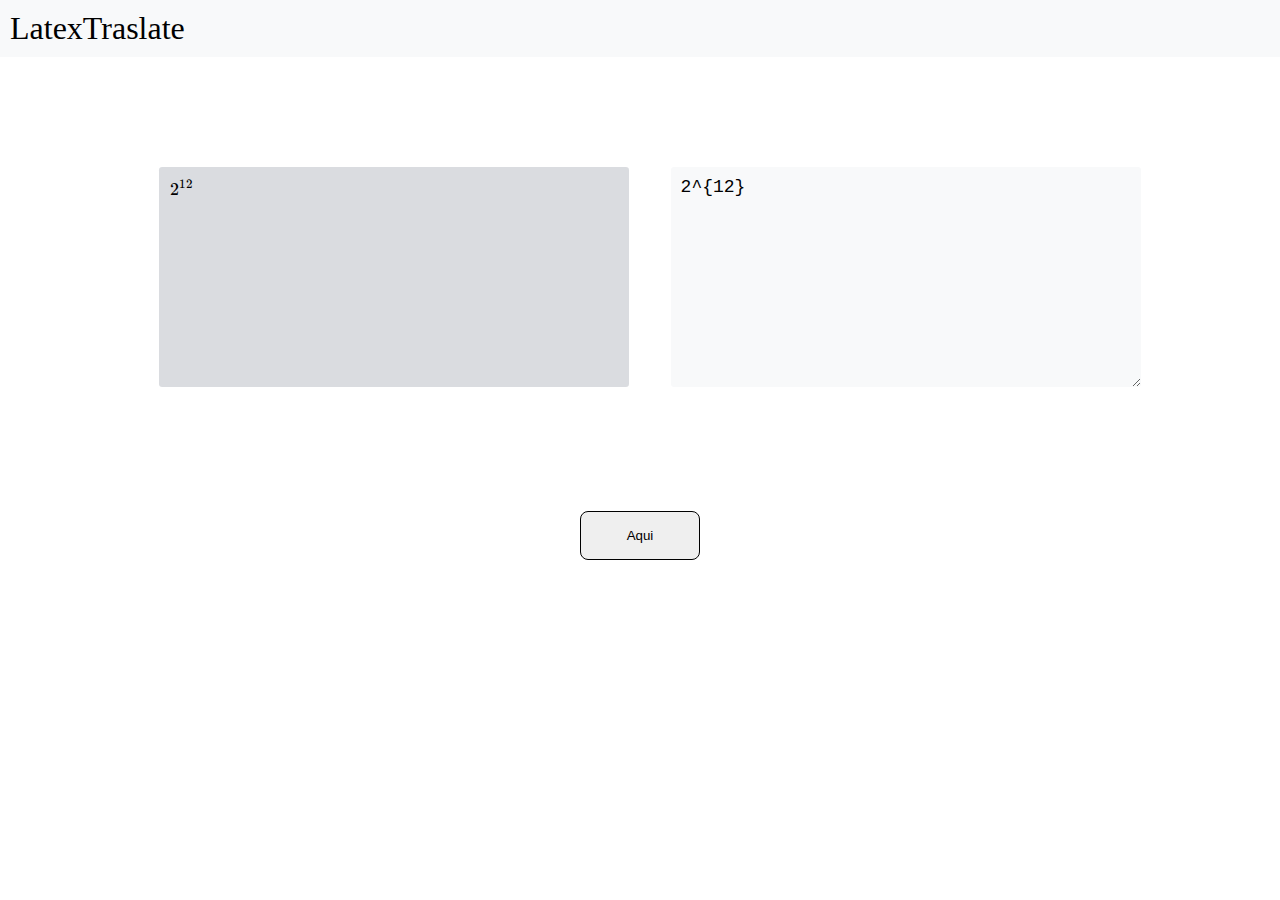
<file: index.html>
<!DOCTYPE html>
<html lang="en">
<head>
    <meta charset="UTF-8">
    <meta http-equiv="X-UA-Compatible" content="IE=edge">
    <meta name="viewport" content="width=device-width, initial-scale=1.0">
   
    <link rel="stylesheet" href="./libraries/styles.css">
    <link rel="stylesheet" href="./libraries/styleTraslate.css">
    <title>Document</title>
    
  </head>
  <body>
    
    <div class="titleContainer">
      <h1 class="title">
        LatexTraslate 
      </h1>
    </div>
    
    <div class="traslate">  
      <div class="containerTextLatex">
        <math-field id="formula" class="traslate__latex box " virtual-keyboard-mode="onfocus">2^{12}</math-field>
      </div>

      <div class="containerTextNormal">
        <textarea id="latex" class="traslate__normalText box" placeholder="Ingresa Texto Normal aca"></textarea>
      </div>
      
    </div>
    <div class="contentButton ">
      <button class="button" id="test">Aqui</button>
    </div>


    <script src="./libraries/mathmin.js"></script>
    <script src="./libraries/computeEngine.js"></script>
    <script src="./EngineExternals/mod_G.js"></script>
    <script src="./EngineModulesCap3/mathEngineRefact.js"></script>
    <!-- <script src="./definitions/def.js"></script> -->
   <!--  <script src="./definitions/cap_3_5.js"></script> -->
    <!-- <script src="./definitions/pag_1.js"></script> -->
    <!-- <script src="./definitions/pag_2.js"></script> -->
    <!-- <script src="./definitions/pag_3.js"></script> -->
    <!-- <script src="./definitions/modelo_1.js"></script> -->
   <!--  <script src="./definitions/modelo_2.js"></script> -->
</body>
</html>
</file>
<file: libraries/styles.css>
/* 0.89.4 */
@font-face {
  font-display: "swap";
  font-family: KaTeX_AMS;
  font-style: normal;
  font-weight: 400;
  src: url(fonts/KaTeX_AMS-Regular.woff2) format("woff2");
}
@font-face {
  font-display: "swap";
  font-family: KaTeX_Caligraphic;
  font-style: normal;
  font-weight: 700;
  src: url(fonts/KaTeX_Caligraphic-Bold.woff2) format("woff2");
}
@font-face {
  font-display: "swap";
  font-family: KaTeX_Caligraphic;
  font-style: normal;
  font-weight: 400;
  src: url(fonts/KaTeX_Caligraphic-Regular.woff2) format("woff2");
}
@font-face {
  font-display: "swap";
  font-family: KaTeX_Fraktur;
  font-style: normal;
  font-weight: 700;
  src: url(fonts/KaTeX_Fraktur-Bold.woff2) format("woff2");
}
@font-face {
  font-display: "swap";
  font-family: KaTeX_Fraktur;
  font-style: normal;
  font-weight: 400;
  src: url(fonts/KaTeX_Fraktur-Regular.woff2) format("woff2");
}
@font-face {
  font-display: "swap";
  font-family: KaTeX_Main;
  font-style: italic;
  font-weight: 700;
  src: url(fonts/KaTeX_Main-BoldItalic.woff2) format("woff2");
}
@font-face {
  font-display: "swap";
  font-family: KaTeX_Main;
  font-style: normal;
  font-weight: 700;
  src: url(fonts/KaTeX_Main-Bold.woff2) format("woff2");
}
@font-face {
  font-display: "swap";
  font-family: KaTeX_Main;
  font-style: italic;
  font-weight: 400;
  src: url(fonts/KaTeX_Main-Italic.woff2) format("woff2");
}
@font-face {
  font-display: "swap";
  font-family: KaTeX_Main;
  font-style: normal;
  font-weight: 400;
  src: url(fonts/KaTeX_Main-Regular.woff2) format("woff2");
}
@font-face {
  font-display: "swap";
  font-family: KaTeX_Math;
  font-style: italic;
  font-weight: 700;
  src: url(fonts/KaTeX_Math-BoldItalic.woff2) format("woff2");
}
@font-face {
  font-display: "swap";
  font-family: KaTeX_Math;
  font-style: italic;
  font-weight: 400;
  src: url(fonts/KaTeX_Math-Italic.woff2) format("woff2");
}
@font-face {
  font-display: "swap";
  font-family: "KaTeX_SansSerif";
  font-style: normal;
  font-weight: 700;
  src: url(fonts/KaTeX_SansSerif-Bold.woff2) format("woff2");
}
@font-face {
  font-display: "swap";
  font-family: "KaTeX_SansSerif";
  font-style: italic;
  font-weight: 400;
  src: url(fonts/KaTeX_SansSerif-Italic.woff2) format("woff2");
}
@font-face {
  font-display: "swap";
  font-family: "KaTeX_SansSerif";
  font-style: normal;
  font-weight: 400;
  src: url(fonts/KaTeX_SansSerif-Regular.woff2) format("woff2");
}
@font-face {
  font-display: "swap";
  font-family: KaTeX_Script;
  font-style: normal;
  font-weight: 400;
  src: url(fonts/KaTeX_Script-Regular.woff2) format("woff2");
}
@font-face {
  font-display: "swap";
  font-family: KaTeX_Size1;
  font-style: normal;
  font-weight: 400;
  src: url(fonts/KaTeX_Size1-Regular.woff2) format("woff2");
}
@font-face {
  font-display: "swap";
  font-family: KaTeX_Size2;
  font-style: normal;
  font-weight: 400;
  src: url(fonts/KaTeX_Size2-Regular.woff2) format("woff2");
}
@font-face {
  font-display: "swap";
  font-family: KaTeX_Size3;
  font-style: normal;
  font-weight: 400;
  src: url(fonts/KaTeX_Size3-Regular.woff2) format("woff2");
}
@font-face {
  font-display: "swap";
  font-family: KaTeX_Size4;
  font-style: normal;
  font-weight: 400;
  src: url(fonts/KaTeX_Size4-Regular.woff2) format("woff2");
}
@font-face {
  font-display: "swap";
  font-family: KaTeX_Typewriter;
  font-style: normal;
  font-weight: 400;
  src: url(fonts/KaTeX_Typewriter-Regular.woff2) format("woff2");
}
:root {
  --ML__static-fonts: true;
}
* {
  margin: 0;
  padding: 0;
  box-shadow: none;
  box-sizing: none;
}
/* Aqui comienza los iconos es formato unicode de los botones*/
.check::after {
  display: inline-block;
  color: #fff;
  content: " ✓";
  font-weight: bolder;
  font-size: 26px;
}

.reset::after {
  color: black;
  content: "\021bb";
  font-weight: bolder;
  font-size: 26px;
}

.conect::after {
  color: #d65d06;
  content: "\2933";
  font-weight: bolder;
  font-size: 26px;
}

.infinite::after {
  color: #d65d06;
  content: "\221E";
  font-weight: bolder;
  font-size: 26px;
}

.pointOpen::before {
  color: #d65d06;
  content: "○";
  font-weight: bolder;
  font-size: 26px;
}

.pointClose::after {
  color: #d65d06;
  content: "●";
  font-weight: bolder;
  font-size: 26px;
}

.mayorEqual::after {
  color: #646363;
  content: "\2265";
  font-weight: bolder;
  font-size: 26px;
}

.minorEqual::after {
  color: #646363;
  content: "\2264";
  font-weight: bolder;
  font-size: 26px;
}

.mayor::after {
  color: #646363;
  content: "\003E";
  font-weight: bolder;
  font-size: 26px;
}

.minor::after {
  color: #646363;
  content: "\003C";
  font-weight: bolder;
  font-size: 26px;
}

.equal::after {
  color: #646363;
  content: "\003D";
  font-weight: bolder;
  font-size: 26px;
}

.notEqual::after {
  color: #646363;
  content: "\2260";
  font-weight: bolder;
  font-size: 26px;
}

.empty::after {
  color: #646363;
  content: "\2205";
  font-weight: bolder;
  font-size: 26px;
}

.setOf::after {
  color: #646363;
  content: "\22C3";
  font-weight: bolder;
  font-size: 26px;
}

.intersection::after {
  color: #646363;
  content: "\22C2";
  font-weight: bolder;
  font-size: 26px;
}

.realNumber::after {
  color: #646363;
  content: "\0052";
  font-weight: bolder;
  font-size: 26px;
}
.parenthesisLeft::after {
  color: #646363;
  content: "\0028";
  font-weight: bolder;
  font-size: 26px;
}
.parenthesisRight::after {
  color: #646363;
  content: "\0029";
  font-weight: bolder;
  font-size: 26px;
}

.bracketsLeft::after {
  color: #646363;
  content: "\005B";
  font-weight: bolder;
  font-size: 26px;
}
.bracketsRight::after {
  color: #646363;
  content: "\005D";
  font-weight: bolder;
  font-size: 26px;
}

.keysLeft::after {
  color: #646363;
  content: "\007B";
  font-weight: bolder;
  font-size: 26px;
}
.keysRight::after {
  color: #646363;
  content: "\007D";
  font-weight: bolder;
  font-size: 26px;
}
.infiniteWrite::after {
  color: #646363;
  content: "\221E";
  font-weight: bolder;
  font-size: 26px;
}

.notExist::after {
  color: #646363;
  content: "\2204";
  font-weight: bolder;
  font-size: 26px;
}
/* Aqui Termina los iconos es formato unicode de los botones*/

/* --------------------------------------------------------------------- */
/* Inicio de Estilos de los botones primarios, secuandarios y tercearios */

.buttonPrimary {
  display: inline-block;
  width: 40px;
  height: 40px;
  background-color: #006ebb;
  border: none;
  border-radius: 0.25rem;
}
.buttonSecundary {
  display: inline-block;
  width: 40px;
  height: 40px;
  background-color: #a4abb1;
  border: none;
  border-radius: 0.25rem;
}
/* #a4abb1 */
.buttonTertiary {
  display: inline-block;
  width: 40px;
  height: 40px;
  background-color: #fff;
  border: 1px solid #646363;
  border-radius: 0.25rem;
}

.buttonAux {
  display: inline-block;
  width: 40px;
  height: 40px;
  background-color: #fff;
  border: 1px solid #e17055;
  border-radius: 0.25rem;
}

/* Termina Estilos de los botones primarios, secuandarios y tercearios */

/* Color de los input's en los artefactos del capitulo_0 */
.colorInput {
  position: relative;
  overflow: hidden;
  background-color: #fff;
  border-style: solid;
  border-width: 1px;
  border-color: #a569bd;
  border-radius: 10px;
  margin: 0;
  -webkit-border-radius: 10px;
  -ms-touch-action: none;
}

/* boards carlos */

.med-board {
  width: 400px;
  height: 400px;
}

.short-board {
  width: 350px;
  height: 200px;
}

.big-board {
  width: 600px;
  height: 450px;
}

.input-zise {
  width: 45px;
  border-radius: 10%;
}
/*dominio*/
.domKey::after {
  position: relative;
  top: -12px;
  left: 0px;
  color: #d65d06;
  content: "\2508";
  font-weight: bolder;
  font-size: 45px;
}
.rangKey::after {
  position: relative;
  top: -5px;
  left: 3.5px;
  color: #d65d06;
  content: "\2847";
  font-weight: bolder;
  font-size: 30px;
}
/*cota superior*/
.coteTop::after {
  color: #d65d06;
  content: "\2912";
  font-weight: bolder;
  font-size: 26px;
}
/*cota inferior*/
.coteDown::after {
  color: #d65d06;
  content: "\2913";
  font-weight: bolder;
  font-size: 26px;
}

/* Contenedor principal en el motor del capitulo 1 paginas 3-6  */
/* Crea un contenedor flexible y centra sus hijos */
.content_1 {
  display: flex;
  justify-content: center;
  align-content: center;
}
/* Contenedor Hijo, toma el ancho de contenedor padre y se coloca a 10px de margen */
.content_2 {
  display: flex;
  flex-direction: column;
  justify-content: space-between;
  margin: 10px;
}
/* Contenedor de para los textos toma el 100% del ancho de su padre
 y coloca los textos en formato centrado y con lineas separadas de 30px */
.contenedor {
  width: 100%;
  text-align: justify;
  line-height: 30px;
}
/* Clase para los titulos coloca un margen de 10px en los cuatro lados y pone en negrita el texto */
.subtitulo {
  margin: 10px;
  font-weight: bolder;
}
/* Clase para los parrafos coloca un margen de 10px en los cuatro lados y el texto lo coloca centrado */
.parrafo {
  /* margin-top: 10px; */
  text-align: justify;
}
/* Clase para los parrafos coloca flexible el contenedor y en filas los elementos */
.textDouble {
  display: flex;
  flex-direction: row;
}
/* margen de 5px */
.margen-5 {
  margin: 5px;
}
/* margen de 50px */
.margen-bottom-50 {
  margin-bottom: 50px;
}
/* margen izquierdo que calcula el ancho de la pantaña y lo resta por el 80% de ella
y añade el elemento a un poco menos de la mitad de la pantalla, de esta manera se logra un movimiento responsive */
.margen-left {
  margin-left: calc(100% - (82%));
}
/* Clase para cuando los artefactos se resuelven de manera correcta */
.pass {
  background-color: rgba(73, 225, 94, 0.4) !important;
}
/* Clase para cuando los artefactos se resuelven de manera incorrecta */
.failed {
  background-color: rgba(203, 78, 31, 0.4) !important;
}
/* Clase para cuando los artefactos no se les esta evaluando correcto e incorrecto sino su opinion */
.yellow {
  background-color: rgba(236, 184, 12, 0.4);
}
/* centra el contenido del input, desde el puntero y los value */
.inputCenter {
  text-align: center;
}
/* Margen entre los botones añade 4px a los cuatro lados del boton*/
.button-marg {
  margin: 4px;
}

.contentBoard_Double {
  width: 400px;
}
.margen-button {
  margin-bottom: 20px;
}

.board-item {
  width: 100px;
  height: 100px;
}
.contenedor::-webkit-scrollbar {
  width: 8px; /* Tamaño del scroll en vertical */
  height: 8px; /* Tamaño del scroll en horizontal */
}

.contenedor::-webkit-scrollbar-thumb {
  background: #ccc;
  border-radius: 4px;
}

/* Cambiamos el fondo y agregamos una sombra cuando esté en hover */
.contenedor::-webkit-scrollbar-thumb:hover {
  background: #b3b3b3;
  box-shadow: 0 0 2px 1px rgba(0, 0, 0, 0.2);
}

/* Cambiamos el fondo cuando esté en active */
.contenedor::-webkit-scrollbar-thumb:active {
  background-color: #999999;
}
/* Ponemos un color de fondo y redondeamos las esquinas del track */
.contenedor::-webkit-scrollbar-track {
  background: #e1e1e1;
  border-radius: 4px;
}

/* Cambiamos el fondo cuando esté en active o hover */
.contenedor::-webkit-scrollbar-track:hover,
.contenedor::-webkit-scrollbar-track:active {
  background: #d4d4d4;
}
/* Mediaquery para el responsive de los tableros */
@media only screen and (min-width: 500px) {
  .table-board {
    display: flex;
    justify-content: center;
    align-content: center;
    flex-wrap: wrap;
  }
}
@media only screen and (min-width: 500px) {
  .content_1 {
    display: flex;
    justify-content: center;
    align-content: center;
  }
}

@media only screen and (min-width: 400px) {
  .input-width {
    width: calc(100% - (60%));
  }
}

.input-width {
  width: calc(100% - (50%));
}
.center-td {
  text-align: center;
}
.table-width {
  width: calc(100% - (40%));
}

.reduce-table {
  display: flex;
  justify-content: center;
  align-items: center;
  flex-direction: column;
}

/*////////////////
agregado boton para las curvas
centrado de texto
copia de del borde de la libreria
agregado estilo de incorrecto y correcto sin opasidad para usarlo en el board
//////////////*/
.curve::before {
  color: #d65d06;
  content: "\007E";
  font-weight: bolder;
  font-size: 30px;
}
/* centra el texto, con un tamaño predeterminado y un padding */
.textCenter {
  text-align: center;
  font-size: 12px;
  padding: 2px;
}

/*borde negro del board*/
.border-board-dark {
  position: relative;
  overflow: hidden;
  background-color: #fff;
  border-style: solid;
  border-width: 1px;
  border-color: #000000;
  border-radius: 10px;
  margin: 0;
  -webkit-border-radius: 10px;
  -ms-touch-action: none;
}

.passInLibrary {
  background-color: #b6f3bf;
}

.failedInLibrary {
  background-color: #eab8a5;
}
/* Clase para la nota en la pagina 3 de las opiniones
 hace flexible el contenedor, coloca sus elementos al principio y en columnas */
.nota {
  display: flex;
  justify-content: center;
  align-items: center;
  flex-direction: column;
}
/* Clase para los comentarios en la pagina de texto html, plano solo hace flexive el contenedor */
.Contentext {
  display: flex;
}
/*crea una sangria o identacion de aproximado unos 30px en el texto  */
.spacing {
  text-indent: 30pt;
}
.divRounded {
  border-radius: 10px;
}

.back::after {
  color: black;
  content: "\21B6"; /* ó    ---> 21BA*/
  font-weight: bolder;
  font-size: 26px;
}
.input_invalid {
  background-color: #eab8a5;
}

.input_valid {
  background-color: #b6f3bf;
}
/* Estilos de los board  dobles con texto  */
.contentDoubleBaord {
  display: flex;
  flex-direction: row;
  justify-content: center;
  align-content: center;
  margin-top: 25px;
}
/* clase que se utiliza como contenedor de los board */
.sizeBoardDouble {
  width: 500px;
  margin: 20px;
  border: 1px solid black;
  text-align: center;
}
/* clases para crear una linea divisora en la parte de arriba de un contenedor */
.borderIndividual {
  border-top: 1px solid black;
}
/* clases que pone flexible un contenedor */
.contenedorGrid {
  width: 100%;
  display: flex;
  justify-content: center;
  align-content: center;
}
/* clase de pruba para verificar que los items-hijos de un contenedor padre esten dentros del mismo.
 Nota: Esta clase solo se utiliza de prueba. [Status: Testing ]*/
.test {
  border: 1px solid black;
}
/* grid por default, crea dos columnas y 3 filas con espacios de 20px para casa una de ellas */
.contenTest {
  display: grid;
  grid-template-columns: repeat(2, 1fr);
  grid-template-rows: repeat(3, 1fr);
  grid-column-gap: 20px;
  grid-row-gap: 20px;
}
/* clase que se utiliza para los elementos que se requiere en negrita, como conceptos claves en alguna definicion  */
.bold-example {
  text-align: center;
  font-weight: bold;
}
/* crea un margen arriba de 50px */
.margen-top-50 {
  margin-top: 50px;
}
/* es el ancho de los input del tablero estandarizado Nota: Puede que esta clase no se este utilizando, [Status:Por verificar] */
.input-width-normalice {
  width: calc(100% - (0%));
}

/* ancho del elemento th en el tablero */
.th-table {
  width: 120px;
  border: black 1px solid;
}
/* clase de prueba. Nota: Puede que esta clase no se este utilizando, [Status:Por verificar]*/
.input-table {
  width: 100%;
  border: 0;
}
.input-conf-Table {
  text-align: center;
  /* font-size: 14px; */
  padding: 2px;
}

.border-table {
  border: black 1px solid;
}

.input-default {
  background-color: #f6f3c9;
}

.input-sended {
  background-color: #f5d101;
}
/* MediaQuery -- Inicio del responsive de la grid de contenedores, crea una grid de 1 columna para el responsive de movil */
@media only screen and (min-width: 360px) and (max-width: 720px) {
  .contenTest {
    display: grid;
    grid-template-columns: repeat(1, 1fr);
    grid-column-gap: 20px;
    grid-row-gap: 20px;
  }
  .artefact {
    width: 320px;
  }
  .table-width {
    width: 100%;
  }
  .allbuttons {
    display: grid;
    grid-template-columns: repeat(4, 1fr);
    grid-template-rows: repeat(2, 1fr);
    grid-column-gap: 0px;
    grid-row-gap: 0px;
  }
  .contentBoard_Double {
    width: 320px;
  }
}

@media only screen and (min-width: 720px) and (max-width: 850px) {
  .contenTest {
    display: grid;
    grid-template-columns: repeat(2, 1fr);
    grid-template-rows: repeat(3, 1fr);
    grid-column-gap: 20px;
    grid-row-gap: 20px;
  }
  .artefact {
    width: 320px;
  }
  .table-width {
    width: 100%;
  }
}
/* Finaliza el responsive  */

/* centra el contenido en un elemento */
.item {
  text-align: center;
}
/* clase para poner en negrita un titulo */
.titulo {
  font-weight: bolder;
  margin: 0;
}

/*
keyBoard
*/
/*clase inicial del keyboard lo alinea y lo pone no visible*/
.popup {
  display: none;
  align-content: center;
}
/*pone el border al conteneor superior del keyboard*/
.orange-bg {
  border-top-left-radius: 20px;
  border-top-right-radius: 20px;
  background-color: orange;
  width: 100%;
}
/*contenedor padre del keyboard limita el ancho*/
.divParent {
  border-radius: 20px;
  min-height: 140px;
  max-width: 650px;
  min-width: 300px;
  width: 80%;
  background-color: grey;
  justify-items: center;
}
/*unicode del boton para abrir el keyboard*/
.keyBoard::after {
  color: rgb(0, 0, 0);
  content: "⌨";
  font-size: 30px;
  position: relative;
  top: -12px;
  left: -6px;
}
/* clase para el efecto de los botones */
.buttonKey {
  cursor: pointer;
  outline: none;
  color: #fff;
  box-shadow: 0 3px #999;
}
/*hover de los botones */
.buttonKey:hover {
  background-color: #899c;
}
/* al pulsar el boton se mueve hacia abajo 2 pixeles y cambia el fondo*/
.buttonKey:active {
  background-color: #797c;
  box-shadow: 0 2px #666;
  transform: translateY(2px);
}
/* estado active de los botones mantiene pulsado el boton */
.buttonDownActive {
  background-color: #797c;
  box-shadow: 0 2px #666;
  transform: translateY(2px);
}
/*  */
.closed {
  width: 30px;
  height: 30px;
}
/*unicode de la X para cerrar el keyboard*/
.closed::after {
  color: #000000;
  content: "\2179";
  font-size: 24px;
  position: relative;
  top: -5px;
}
/*estilos del boton que abre el keyboard*/
.butonKeyBoardOpen {
  display: inline-block;
  width: 50px;
  height: 40px;
  background-color: rgb(224, 198, 79);
  border: 2px solid #e17055;
  border-radius: 0.25rem;
}
/*/////// responsibe engine 0 ////////*/
.paddiv {
  width: 100%;
  max-width: 900px;
  min-width: 300px;
}
/*clase de estado 1 inputs engine 0 interval */
.inpEngInt-1 {
  min-height: 60px;
  width: 100%;
  min-width: 75px;
  max-width: 200px;
}
/*clase de estado 2 inputs engine 0 interval */
.inpEngInt-2 {
  min-height: 60px;
  min-width: 75px;
  width: 100%;
}
/*clase del board lo pone 100% de anccho y sus minimos */
.BoardEngInt {
  width: 100%;
  min-width: 150px;
  max-width: 650;
  min-height: 60px;
}

.contentArtefact {
  display: flex;
  justify-content: center;
  align-items: center;
  flex-direction: column;
  border: 1px solid black;
}
.textValInput {
  display: flex;
  justify-content: center;
  align-items: center;
  width: 100%;
  height: 30px;
  border-top: 1px solid black;
  font-style: italic;
}

@media (min-width: 768px) {
  .hola {
    flex: 0 0 8px;
    max-width: 50%;
  }

  .input-width-frame {
    width: calc(100% - (85%));
  }
  .small_box {
    width: 100px;
    align-content: center;
  }
}

@media (min-width: 992px) {
  .hola {
    flex: 0 0 8px;
    max-width: 50%;
  }

  .input-width-frame {
    width: calc(100% - (85%));
    text-align: center;
  }

  .small_box {
    width: 250px;
    align-content: center;
  }
}

@media (min-width: 1200px) {
  .hola {
    flex: 0 0 8px;
    max-width: 50%;
    text-align: center;
  }
  .input-width-frame {
    width: calc(100% - (85%));
    text-align: center;
  }

  .small_box {
    width: 300px;
    align-content: center;
  }
}

@media (min-width: 1400px) {
  .hola {
    flex: 0 0 8px;
    max-width: 50%;
    text-align: center;
  }
  .input-width-frame {
    width: calc(100% - (85%));
    text-align: center;
  }

  .small_box {
    width: 400px;
    align-content: center;
  }
}

/* Tablero pequeños*/
@media (min-width: 768px) {
  .small_box_together {
    flex: 0 0 2px;
    max-width: 50%;
  }

  .input-width-frame {
    width: calc(100% - (85%));
  }
  .small_box {
    width: 100px;
    align-content: center;
    justify-content: center;
  }
}

@media (min-width: 992px) {
  .small_box_together {
    flex: 0 0 2px;
    max-width: 50%;
    border: 0px;
  }

  .input-width-frame {
    width: calc(100% - (85%));
    text-align: center;
  }

  .small_box {
    width: 220px;
    border: 0px;
    align-content: center;
    justify-content: center;
  }
}

@media (min-width: 1200px) {
  .small_box_together {
    flex: 0 0 2px;
    max-width: 45%;
    text-align: center;
  }
  .input-width-frame {
    width: calc(100% - (85%));
    text-align: center;
  }

  .small_box {
    width: 300px;
    border: 0px;
    align-content: center;
    justify-content: center;
  }
}

@media (min-width: 1400px) {
  .small_box_together {
    flex: 0 0 2px;
    max-width: 45%;
    text-align: center;
  }
  .input-width-frame {
    width: calc(100% - (90%));
    text-align: center;
  }

  .small_box {
    width: 400px;
  }
}

.centerFloat {
  position: absolute;
  align-self: center;
  text-align: center;
  margin-left: 10px;
  border-radius: 10px;
  margin-right: 10px;
  top: 15%;
}

/* Aqui empiezan los nuevos estilo */
.input-reduce {
  width: 24px;
  margin-left: 50px;
}

.itemContenFlex {
  display: flex;
  justify-content: center;
  align-items: center;
}

.borderNone {
  border: 0;
  border-radius: 2px;
}

.pass:hover {
  background-color: rgba(35, 194, 53, 0.6);
}
.failed:hover {
  background-color: rgba(167, 62, 22, 0.6);
}

.sizeContenedor {
  width: 400px;
}

.newGrid {
  display: grid;
  grid-template-columns: repeat(3, 1fr);
  grid-template-rows: repeat(1, 1fr);
  grid-column-gap: 20px;
  grid-row-gap: 20px;
}

.banderGrid {
  display: flex;
}

.noBorder {
  border: 0;
}
.border-dark-top {
  width: 100%;
  border-top: 1px solid black;
}

.sizeInput-Default {
  width: 200px;
  margin-left: 10px;
}

.disabledGraph {
  background-color: #f0eaea !important;
  cursor: not-allowed;
}

.board_with_table {
  width: 250px;
  height: 250px;
}

.text-subrayado {
  background-color: #f6f3c9;
}

.text-table-font {
  font-size: 0.6rem;
}

.input-table.conf {
  width: 100%;
  padding: 0px;
}

.table-with {
  width: 300px;
}

.th-table-adjust {
  width: 32px !important;
  font-size: 0.6rem !important;
}

.buttons-bar {
  width: 260px !important;
  height: 50px;
}

.divOrdenate {
  width: 100%;
  display: flex;
  border-top: 1px solid black;
  font-style: italic;
}
.divAlignDouble {
  display: flex;
  width: 100%;
  align-items: center;
  justify-content: space-between;
}
.divAlignSingle {
  display: flex;
  width: 100%;
  align-items: center;
  justify-content: center;
}

.divOrder {
  display: flex;
  width: 100%;
  flex-direction: row;
  justify-content: space-around;
  align-items: center;
  border: 1px solid black;
}
.cleanStyleDefault {
  margin: 0;
  padding: 0;
  box-shadow: none;
  box-sizing: none;
}
.orderLarge {
  width: 100%;
  display: flex;
  justify-content: space-between;
}

.orderLitte {
  width: 100%;
  display: flex;
  justify-content: center;
}

/*//////////////////////////////////////////////////////////////////////////////////////////////////////////*/
.buttonSecundaryMod {
  display: inline-block;
  width: 80px;
  height: 40px;
  background-color: #a4abb1;
  border: none;
  border-radius: 0.25rem;
}

.squares-div {
  text-align: center;
  align-content: center;
  align-items: center;
  width: 382px;
}
@media only screen and (max-width: 500px) {
  .squares-div {
    width: 282px;
  }
}

math-field {
  caret-color: darkblue;
}
math-field::selection {
  background-color: darkblue;
  color: white;
}

.boardResp {
  width: 380px;
  height: 380px;
}

@media only screen and (max-width: 500px) {
  .boardResp {
    width: 280px;
    height: 280px;
  }
}

/* unicode camino*/
.visible::after {
  color: black;
  content: "\1f441"; /*"\1f441";*/
  font-weight: bolder;
  font-size: 26px;
}

.road::before {
  color: #d65d06;
  content: "\2608";
  font-weight: bolder;
  font-size: 30px;
}

.finishRoad::after {
  color: #d65d06;
  content: " ⊏";
  font-weight: bolder;
  font-size: 30px;
}
.help::after {
  color: #000000;
  content: "\2691";
  font-weight: bolder;
  font-size: 26px;
}

/*/////////////////////////////// Modal ///////////////////////////////////*/

.modal {
  display: none;
  position: fixed;
  z-index: 9;
  left: 0;
  top: 0;
  width: 100%;
  height: 100%;
  overflow: auto;
  background-color: rgb(0, 0, 0);
  background-color: rgba(0, 0, 0, 0.4);
}

/* Modal Content/Box */
.modal-content {
  left: 10%;
  top: 50%;
  align-self: center;
  justify-self: center;
  background-color: #fefefe;
  padding: 10px;
  border-radius: 20px;
  border: 1px solid #888;
  width: 80%;
}

/* Close Button */
.close {
  text-align: center;
  width: 38px;
  height: 38px;
  color: #aaa;
  float: right;
  font-size: 40px;
  font-weight: bold;
  background-color: #fff;
  border: 1px solid #e17055;
  border-radius: 0.25rem;
}

.closed:hover,
.closed:focus {
  color: black;
  text-decoration: none;
  cursor: pointer;
}

/***Estilos del cap_3****/

.mainContent {
  display: flex;
  flex-wrap: wrap;
  justify-content: center;
}
.borderDefault {
  border: 2px solid rgb(100, 172, 255);
  border-radius: 0.5rem;
}
.artifactGrid {
  display: grid;
  align-content: center;
  align-items: center;
  grid-template-columns: 80px 80px 80px 80px;
  grid-template-rows: 80px 80px 80px 80px 80px;
  grid-template-areas:
    ". rounded-0 rounded-0 ."
    "square-0 . arrowD-0 ."
    ". rounded-1  rounded-1 ."
    "square-1 . arrowD-1 ."
    ".  rounded-2 rounded-2 ."
    "divControllerButton divControllerButton divControllerButton divControllerButton";
}
.rounded-0 {
  grid-area: rounded-0;
}
.rounded-1 {
  grid-area: rounded-1;
}
.rounded-2 {
  grid-area: rounded-2;
}
.square-0 {
  grid-area: square-0;
  /* margin-left: 1.2rem; */
}
.square-1 {
  grid-area: square-1;
  /* margin-left: 1.2rem; */
}
.arrowD-0 {
  grid-area: arrowD-0;
}
.arrowD-1 {
  grid-area: arrowD-1;
}
.divControllerButton {
  grid-area: divControllerButton;
}
.artifactGridSimple{
  display: grid;
  align-content: center;
  align-items: center;
  grid-template-columns: 80px 80px 80px 80px;
  grid-template-rows: 80px 80px 80px 80px;
  grid-template-areas:
    ". rounded-0 rounded-0 ."
    "square-0 . arrowD-0 ."
    ". rounded-1  rounded-1 ."
    "divControllerButton divControllerButton divControllerButton divControllerButton";

}

.rounded-0 {
  grid-area: rounded-0;
}
.rounded-1 {
  grid-area: rounded-1;
}
.square-1 {
  grid-area: square-1;
  /* margin-left: 0.5rem; */
}
.arrowD-0 {
  grid-area: arrowD-0;
}
.form_1 {
  display: grid;
  align-content: center;
  align-items: center;
  grid-template-columns: 80px 80px 80px 80px;
  grid-template-rows: 60px 60px 60px 60px 60px 60px 60px 60px 60px;
  grid-template-areas:
    ". rounded-0 rounded-0 ."
    "square-0 . arrowD-0 ."
    ". rounded-1  rounded-1 ."
    "square-1 . arrowD-1 ."
    ".  rounded-2 rounded-2 ."
    "square-2 . arrowD-2 ."
    ".  rounded-3 rounded-3 ."
    "square-3 . arrowD-3 ."
    ".  rounded-4 rounded-4 ."
    "divControllerButton divControllerButton divControllerButton divControllerButton";
}
.rounded-0 {
  grid-area: rounded-0;
}
.rounded-1 {
  grid-area: rounded-1;
}
.rounded-2 {
  grid-area: rounded-2;
}
.rounded-3 {
  grid-area: rounded-3;
}
.rounded-4 {
  grid-area: rounded-4;
}
.square-0 {
  grid-area: square-0;
  margin-left: 0.5rem;
}
.square-1 {
  grid-area: square-1;
  margin-left: 0.5rem;
}
.square-2 {
  grid-area: square-2;
  margin-left: 0.5rem;
}
.square-3 {
  grid-area: square-3;
  margin-left: 0.5rem;
}
.arrowD-0 {
  grid-area: arrowD-0;
}
.arrowD-1 {
  grid-area: arrowD-1;
}
.arrowD-2 {
  grid-area: arrowD-2;
}
.arrowD-3 {
  grid-area: arrowD-3;
}

.divControllerButton {
  grid-area: divControllerButton;
}

.form_2 {
  display: grid;
  align-content: center;
  align-items: center;
  justify-content: center;
  grid-template-columns: 113px 60px 20px 135px;
  grid-template-rows: 60px 60px 60px 60px 60px 60px 60px 60px 60px;
  grid-template-areas:
    "divInputVF divInputVF divInputVF divInputVF"
    "rounded-0 rounded-0 rounded-1 rounded-1"
    "square-0 arrowD-0 arrowD-4 square-4"
    "rounded-2 rounded-2 rounded-3 rounded-3"
    "square-1 arrowD-1 arrowD-5 square-5"
    "rounded-4 rounded-4 rounded-5 rounded-5"
    "square-2 arrowD-2 arrowD-6 square-6"
    "rounded-6 rounded-6 rounded-7 rounded-7"
    "square-3 arrowD-3 arrowD-7 square-7"
    "rounded-8 rounded-8 rounded-9 rounded-9"
    "divControllerButton divControllerButton divControllerButton divControllerButton";
}

.rounded-0 {
  grid-area: rounded-0;
}
.rounded-1 {
  grid-area: rounded-1;
}
.rounded-2 {
  grid-area: rounded-2;
}
.rounded-3 {
  grid-area: rounded-3;
}
.rounded-4 {
  grid-area: rounded-4;
}
.rounded-5 {
  grid-area: rounded-5;
}
.rounded-6 {
  grid-area: rounded-6;
}
.rounded-7 {
  grid-area: rounded-7;
}
.rounded-8 {
  grid-area: rounded-8;
}
.rounded-9 {
  grid-area: rounded-9;
}

.square-0 {
  grid-area: square-0;
  /* margin-left: 0.5rem; */
}
.square-1 {
  grid-area: square-1;
  /* margin-left: 1.2rem; */
}
.square-2 {
  grid-area: square-2;
  /* margin-left: 0.5rem; */
}
.square-3 {
  grid-area: square-3;
  /* margin-left: 1.2rem; */
}
.square-4 {
  grid-area: square-4;
  /* margin-left: 0.5rem; */
}
.square-5 {
  grid-area: square-5;
  /* margin-left: 1.2rem; */
}
.square-6 {
  grid-area: square-6;
  /* margin-left: 0.5rem; */
}
.square-7 {
  grid-area: square-7;
  /* margin-left: 1.2rem; */
}

.arrowD-0 {
  grid-area: arrowD-0;
  width: 40px !important;
}
.arrowD-1 {
  grid-area: arrowD-1;
  width: 40px !important;
}
.arrowD-2 {
  grid-area: arrowD-2;
  width: 40px !important;
}
.arrowD-3 {
  grid-area: arrowD-3;
  width: 40px !important;
}
.arrowD-4 {
  grid-area: arrowD-4;
  width: 40px !important;
}
.arrowD-5 {
  grid-area: arrowD-5;
  width: 40px !important;
}
.arrowD-6 {
  grid-area: arrowD-6;
  width: 40px !important;
}
.arrowD-7 {
  grid-area: arrowD-7;
  width: 40px !important;
}
.divInputVF {
  grid-area: divInputVF;
}
.divControllerButton {
  grid-area: divControllerButton;
}

.element {
  display: flex;
  justify-content: center;
  align-items: center;
}

.arrowUp::after {
  color: black;
  content: "\2191";
  font-size: 50px;
}
.arrowDown::after {
  color: black;
  content: "\2193";
  font-size: 50px;
}

.pass {
  background-color: rgba(73, 225, 94, 0.4) !important;
}

.failed {
  background-color: rgba(203, 78, 31, 0.4) !important;
}

.math {
  width: 100%;
  font-size: 1.1em;
  text-align: center !important;
}

.divControllerButton {
  display: flex;
  justify-content: center;
  align-items: center;
}
.screenDouble-0,
.screenDouble-2,
.screenDouble-4,
.screenDouble-6,
.screenDouble-8 {
  border-radius: 2rem 0 0 2rem !important;
}
.screenDouble-1,
.screenDouble-3,
.screenDouble-5,
.screenDouble-7,
.screenDouble-9 {
  border-radius: 0 2rem 2rem 0 !important;
}
.form_4 {
  display: grid;
  align-content: center;
  align-items: center;
  grid-template-columns: 80px 80px 80px 80px;
  grid-template-rows: 60px 60px 60px 60px 60px 60px 60px;
  grid-template-areas:
    ". rounded-0 rounded-0 ."
    "square-0 . arrowD-0 ."
    ". rounded-1  rounded-1 ."
    "square-1 . arrowD-1 ."
    ".  rounded-2 rounded-2 ."
    "square-2 . arrowD-2 ."
    ".  rounded-3 rounded-3 ."
    "square-3 . arrowD-3 ."
    "divControllerButton divControllerButton divControllerButton divControllerButton";
}
.rounded-0 {
  grid-area: rounded-0;
}
.rounded-1 {
  grid-area: rounded-1;
}
.rounded-2 {
  grid-area: rounded-2;
}
.rounded-3 {
  grid-area: rounded-3;
}
.rounded-4 {
  grid-area: rounded-4;
}
.square-0 {
  grid-area: square-0;
 /*  margin-left: 0.5rem; */
}
.square-1 {
  grid-area: square-1;
 /*  margin-left: 0.5rem; */
}
.square-2 {
  grid-area: square-2;
 /*  margin-left: 0.5rem; */
}
.square-3 {
  grid-area: square-3;
 /*  margin-left: 0.5rem; */
}
.arrowD-0 {
  grid-area: arrowD-0;
}
.arrowD-1 {
  grid-area: arrowD-1;
}
.arrowD-2 {
  grid-area: arrowD-2;
}
.arrowD-3 {
  grid-area: arrowD-3;
}
.form_5 {
  display: grid;
  align-content: center;
  align-items: center;
  justify-self: center;
  grid-template-columns: 90px 65px 65px 90px;
  grid-template-rows: 80px 80px 80px 80px;
  grid-template-areas:
    ". rounded-0 rounded-0 ."
    "square-0 arrowD-0 arrowD-1 square-1"
    ". rounded-1  rounded-1 ."
    "divControllerButton divControllerButton divControllerButton divControllerButton";
}
.rounded-0 {
  grid-area: rounded-0;
}
.rounded-1 {
  grid-area: rounded-1;
}
.arrowD-0 {
  grid-area: arrowD-0;
  /* margin-left: 25px; */
}
.arrowD-1 {
  grid-area: arrowD-1;
 /*  margin-left: 20px; */

}
.square-0 {
  grid-area: square-0;
  /* margin-left: 0.5rem; */
}
.square-1 {
  grid-area: square-1;
  /* margin-left: 0.5rem; */
}
.equation-0{
  grid-area: equation-0;
}
.solution-1{
  grid-area: solution-1;
}
.divControllerButton {
  grid-area: divControllerButton;
}
.form_6 {
  display: grid;
  align-content: center;
  align-items: center;
  grid-template-columns: 10px 80px 40px 20px 20px 20px 20px 40px 80px 10px;
  grid-template-rows: 80px 80px 80px 80px 80px;
  grid-template-areas:
    ". equation-0 equation-0 equation-0 equation-0 equation-0 equation-0 equation-0 equation-0 ."
    ". rounded-0 rounded-0 rounded-0 rounded-0 rounded-1 rounded-1 rounded-1 rounded-1 ."
    ". square-0 square-0 arrowD-0 . arrowD-1 . square-1 square-1 ."
    ". rounded-2 rounded-2 rounded-2 rounded-2 rounded-3 rounded-3 rounded-3 rounded-3 ."
    ". solution-1 solution-1 solution-1 solution-1 solution-1 solution-1 solution-1 solution-1 ."
    ". divControllerButton divControllerButton divControllerButton divControllerButton divControllerButton divControllerButton divControllerButton divControllerButton .";
}


.divInputVF {
  display: flex;
  justify-content: center;
  align-items: center;
  height: 50px;
}

.contentText{
  display: flex;
  flex-direction: column;
  justify-content: space-around;
  align-content: space-around;
}
/* Format clean list */
.formatList{
  list-style: none;
  text-decoration: none;
  margin-left: 2.5rem;
}
/* Content Form MathInput */
.contetMathInput{
  margin: 0.5rem;
  display: flex;
  justify-content: center;
}
.contentTitleParagraph{
  display: flex;
  flex-direction: column;
  margin: 0.5rem;
  text-align: justify;
  text-justify: inter-word;
}
.itemMargin-2{
  margin: 4px;
}
.itemMarginLeft-2{
  margin-left: 0.5rem;
}
.inputExample{
  width: 225px;
  height: 50px;
  border: 1px solid black;
}
.mathExample{
  width: 100%;
  font-size: 2em;
  text-align: center !important;
  
}
.mathExampleText{
  width: 100%;
  font-size: 1em;
  opacity: 1;
}
.mathExampleTextExample{
    margin: 0.5rem;
    display: flex;
    opacity: 1;
    flex-direction: column;
    justify-content: center;
}
.paralelas {
  background-image: linear-gradient(to right, black 1px, transparent 1px), linear-gradient(to bottom, black 1px, transparent 1px);
  background-size: 10px 100%, 100% 10px;
  background-position: 0 0, 0 0;
  height: 100px;
}

.paralelasDos {
  background-image: repeating-linear-gradient(to right, black, black 2px, transparent 2px, transparent 4px);
  height: 100%; /* Altura de la caja */
  width: 100%; /* Ancho de la caja */
}
</file>
<file: libraries/styleTraslate.css>
.titleContainer{
    width: 100%;
    background-color: #F8F9FA;
    padding: 10px;
    
}

.title{
    font-weight: 100;
}


.traslate{
    display: flex;
    width: 80%;

    margin-top: 100px;
    margin-left: auto;
    margin-right: auto;
    justify-content: space-around;
    padding: 10px;
}

.containerTextLatex{
    width: calc(45% - 10PX);
    position: relative;
box-sizing: border-box;
}

.containerTextNormal{
    width: calc(45% - 10PX);
    box-sizing: border-box;
    position: relative;

}   

.traslate__latex{
    width: 100%;
    background-color: #DADCE0;
}

.traslate__normalText{
    width: 100%;
    background-color: #F8F9FA;
    border: transparent;
}

.box{
   
    border-radius: .2rem;
    min-height: 200px;

    padding:  10px ;
    font-size: 18px;
}
.cpy{
    position: absolute;
    top: 0;
    right: 0;
    margin-top: 10px;
    background-color: transparent;
    border: none;
    cursor: pointer;
}

.cpy:active{
    transform: scale(1.1)
}

.cpy::after{
   
    font-size: 24px;
    content: '\01F4CB';
}
.contentButton{
    display: flex;
    width: 80%;
    margin-top: 100px;
    margin-left: auto;
    margin-right: auto;
    justify-content: space-around;
    padding: 10px;
}
.button{
    width: 120px;
    padding: 1rem;
    border: 1px solid;
    border-radius: 0.5rem;
}
</file>
